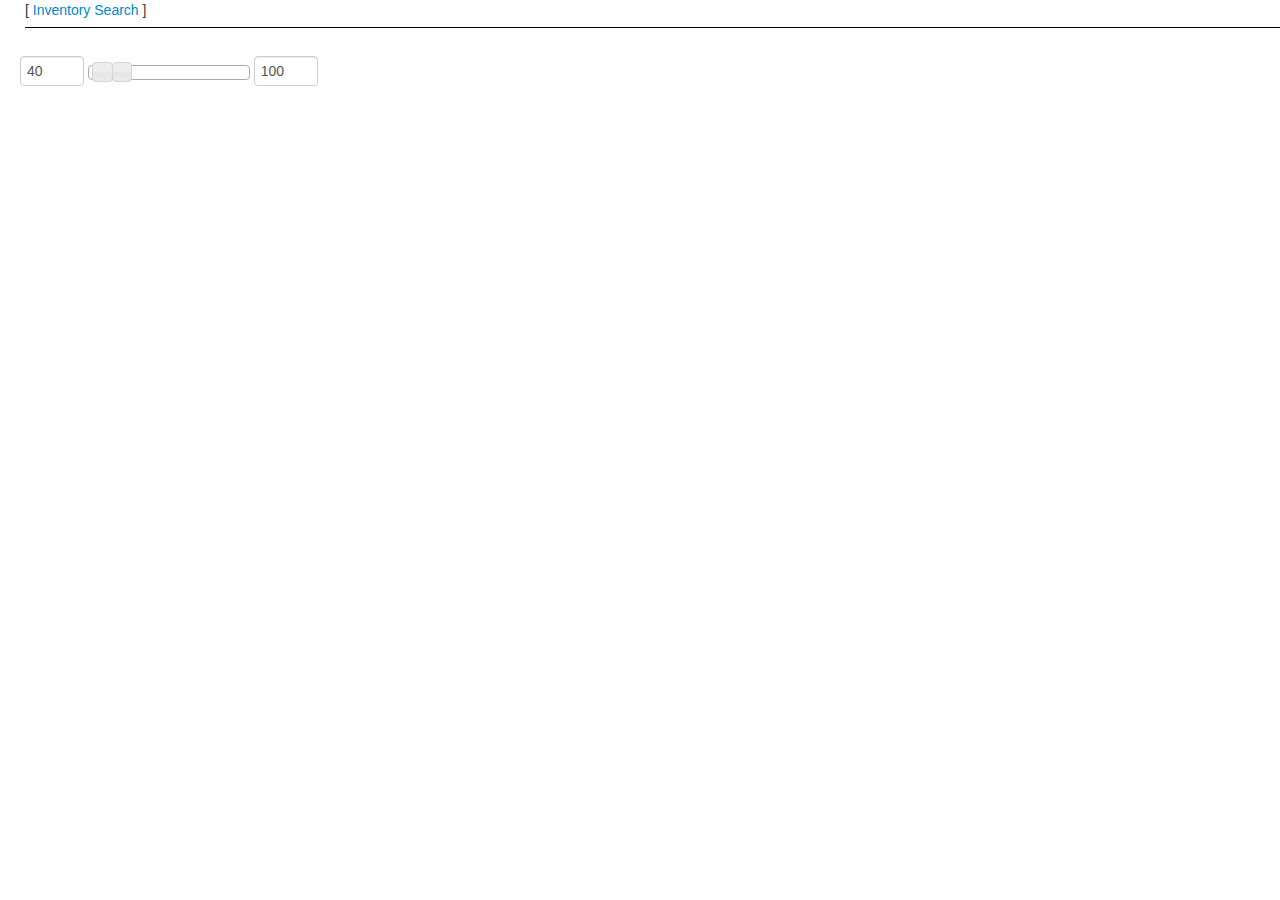
<file: poe_ext/app/index.html>
<!doctype html>
<html lang="en" ng-app="myApp">
<head>
    <meta charset="utf-8">
    <title>My AngularJS App</title>
    <link rel="stylesheet" href="css/app.css"/>
    <link rel="stylesheet" href="lib/bootstrap/bootstrap.css"/>
    <link rel="stylesheet" href="lib/jquery-ui/css/smoothness/jquery-ui-1.10.0.custom.min.css"/>
</head>
<body>
<!-- templates -->
<script type="text/ng-template" id="inventory-search.html">
    <div class="filters span4" ng-controller="FiltersCtrl">
        <filter-slider min-value="filter.minValue" max-value="filter.maxValue" min="filter.min" max="filter.max">
        </filter-slider>
    </div>
    <div class="table span12">
    </div>
</script>

<ul class="menu">
    <li><a href="#/inventory-search">Inventory Search</a></li>
</ul>

<div id="main-view" ng-view>
</div>


<!-- In production use:
<script src="//ajax.googleapis.com/ajax/libs/angularjs/1.0.4/angular.min.js"></script>
-->
<script src="lib/d3/d3.v3.min.js"></script>
<script src="lib/jquery/jquery-1.9.1.js"></script>
<script src="lib/jquery-ui/js/jquery-ui-1.10.0.custom.min.js"></script>
<script src="lib/angular/angular.js"></script>
<script src="lib/angular/angular-ui.js"></script>
<script src="js/coffee-out/app.js"></script>
</body>
</html>
</file>
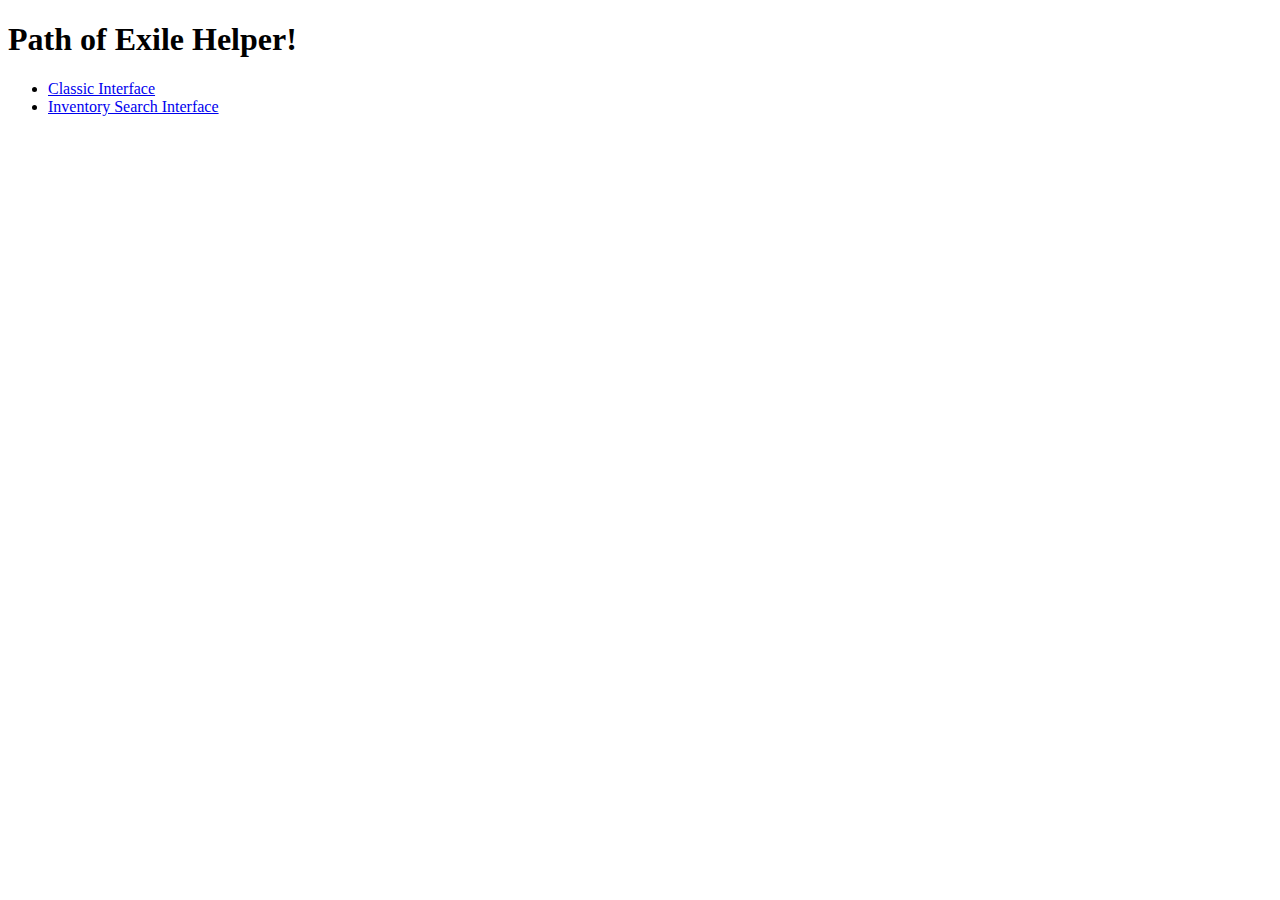
<file: poe_ext/main2.html>
<!DOCTYPE html>
<html>
<head>
    <title>Path of Exile Helper</title>
</head>
<body>
    <h1>Path of Exile Helper!</h1>
    <ul>
        <li><a href="main.html">Classic Interface</a></li>
        <li><a href="app/index.html">Inventory Search Interface</a></li>
    </ul>

</body>
</html>
</file>
<file: poe_ext/app/css/app.css>
/* app css stylesheet */



.menu {
  list-style: none;
  border-bottom: 0.1em solid black;
  margin-bottom: 2em;
  padding: 0 0 0.5em;
}

.menu:before {
  content: "[";
}

.menu:after {
  content: "]";
}

.menu > li {
  display: inline;
}

.menu > li:before {
  content: "|";
  padding-right: 0.3em;
}

.menu > li:nth-child(1):before {
  content: "";
  padding: 0;
}

#main-view {
  clear:both;
}

#inventory-search {

}

#inventory-search .filters {
  width: 250px;
}

#inventory-search .table {
  float: right;
}
</file>
